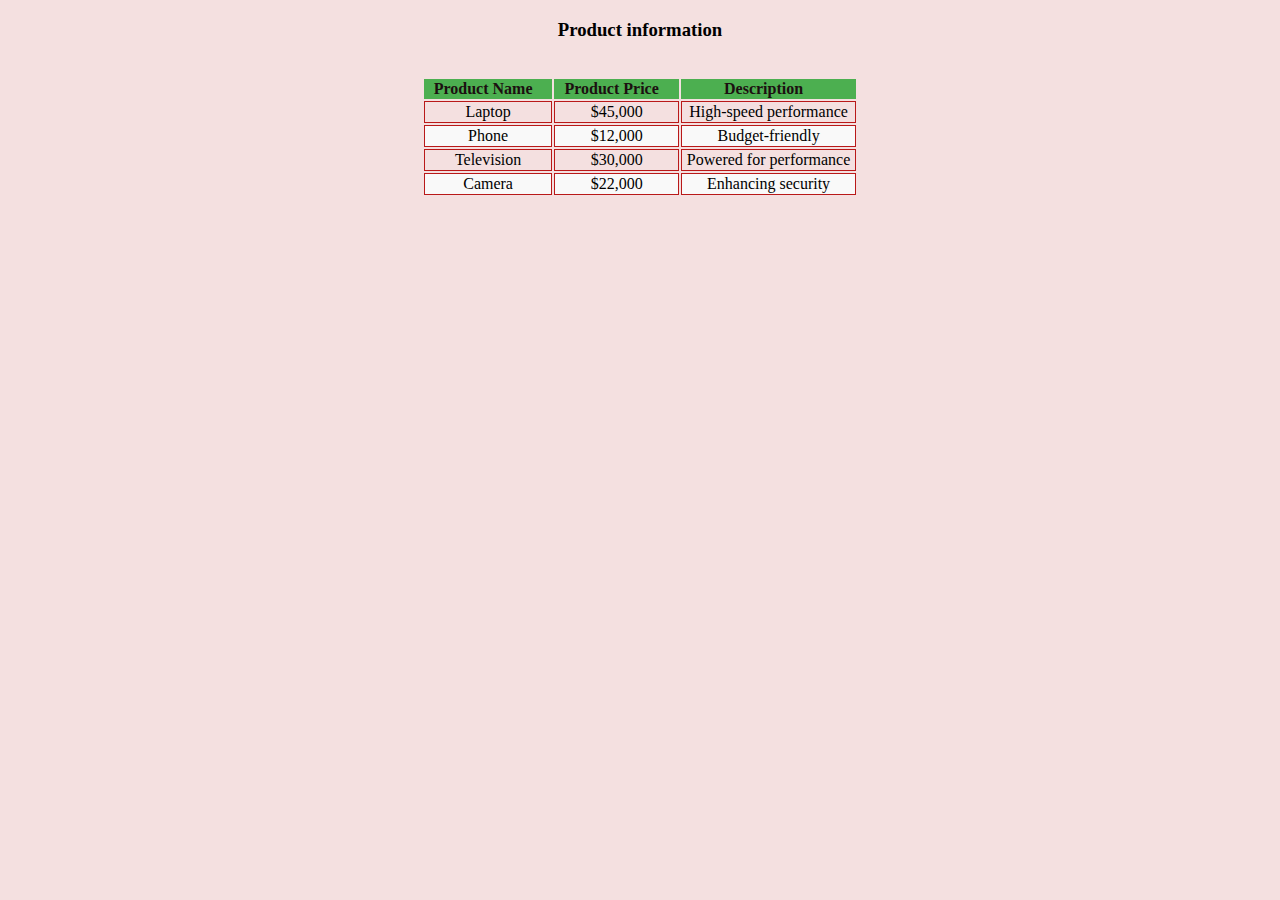
<file: index.html>
<!DOCTYPE html>
<html lang="en">
<head>
    <meta charset="UTF-8">
    <meta name="viewport" content="width=device-width, initial-scale=1.0">
    <title>Product Table</title>
    <link rel="stylesheet" href="style.css">
</head>
<style>
</style>
<body>
    <table class="center">
        <h3>Product information</h3>
        <br>
        <thead>
            <tr>
                <th>Product Name</th>
                <th>Product Price</th>
                <th>Description</th>
            </tr>
        </thead>
        <tbody>
            <tr>
                <td>Laptop</td>
                <td>$45,000</td>
                <td>High-speed performance</td>
            </tr>
            <tr>
                <td>Phone</td>
                <td>$12,000</td>
                <td>Budget-friendly</td>
            </tr>
            <tr>
                <td>Television</td>
                <td>$30,000</td>
                <td>Powered for performance</td>
            </tr>
            
            <tr>
                <td>Camera</td>
                <td>$22,000</td>
                <td>Enhancing security</td>
            </tr>
        </tbody>

    </table>
    
</body>
</html>
</file>
<file: style.css>
body{
    background-color: #f4e0e0;
    font-family:'Times New Roman', Times, serif;
    text-align: center;
    
}
.center{
    margin-left: auto;
    margin-right: auto;
}

th{
    padding-left: 10px;
    padding-right: 20px;
    background-color: #4CAF50;
    color: rgb(28, 16, 16);
}

td{
    padding-left: 5px;
    padding-right: 5px;
    border: 1px solid #b91919;
}

tr:hover {
  background-color: #f1f1f1;
}

tr:nth-of-type(even)
{
    background-color:#f9f9f9;
}
</file>
